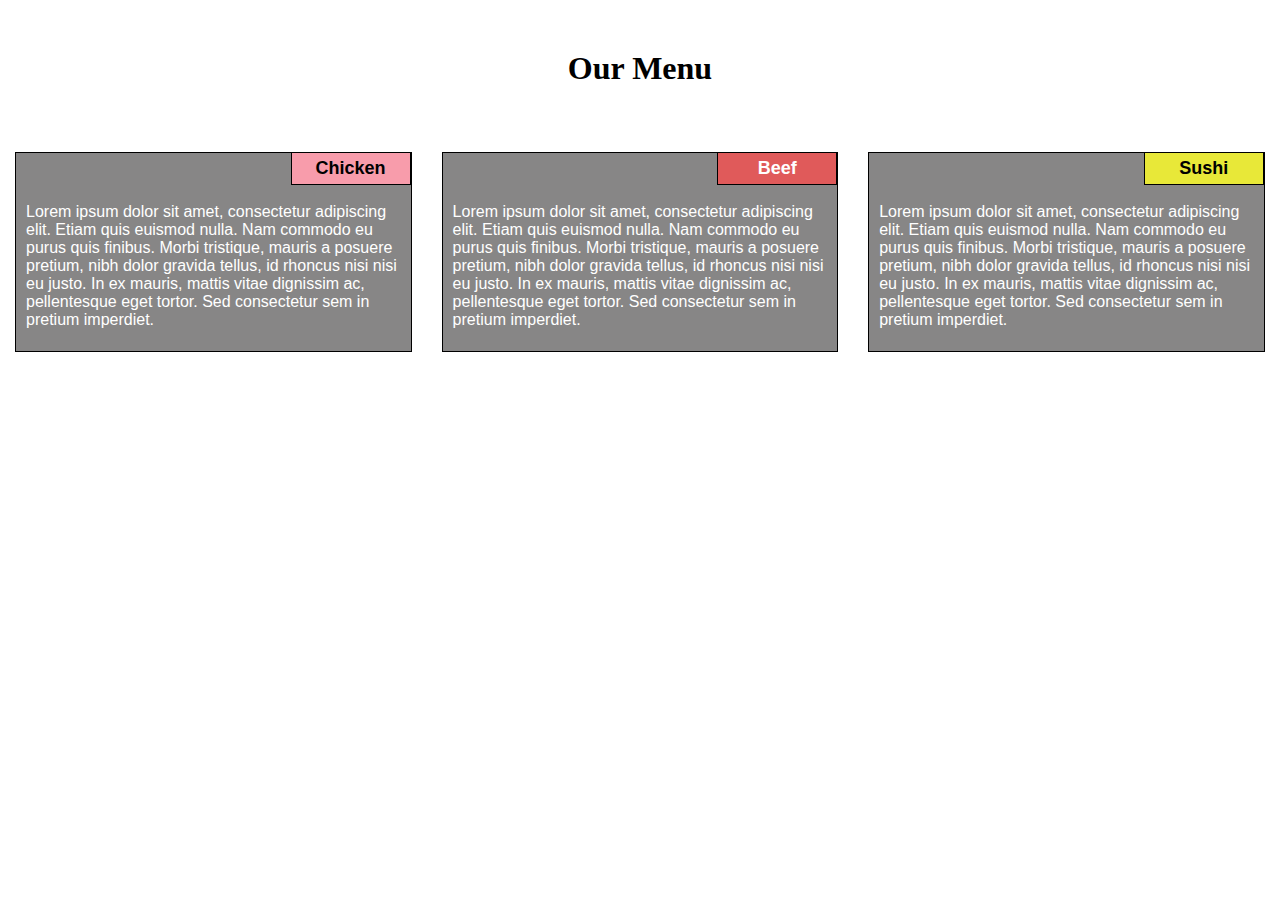
<file: module2-solution/index.html>
<!DOCTYPE html>
<html>
  <head>
    <meta charset="utf-8" />
    <meta name="viewport" content="width=device-width, initial-scale=1" />
    <title>Assignment solution for Module 2</title>
    <link rel="stylesheet" type="text/css" href="css/style.css" />
  </head>
  <body>
    <h1>Our Menu</h1>
    <div class="row">
      <div class="col-lg-4 col-md-6">
        <div class="box">
          <div class="Item1">Chicken</div>
          <p class="Content">Lorem ipsum dolor sit amet, consectetur adipiscing elit. Etiam quis euismod nulla. Nam commodo eu purus quis finibus. Morbi tristique, mauris a posuere pretium, nibh dolor gravida tellus, id rhoncus nisi nisi eu justo. In ex mauris, mattis vitae dignissim ac, pellentesque eget tortor. Sed consectetur sem in pretium imperdiet.</p>
        </div>
      </div>
      <div class="col-lg-4 col-md-6">
        <div class="box">
          <div class="Item2">Beef</div>
          <p class="Content">Lorem ipsum dolor sit amet, consectetur adipiscing elit. Etiam quis euismod nulla. Nam commodo eu purus quis finibus. Morbi tristique, mauris a posuere pretium, nibh dolor gravida tellus, id rhoncus nisi nisi eu justo. In ex mauris, mattis vitae dignissim ac, pellentesque eget tortor. Sed consectetur sem in pretium imperdiet.</p>
        </div>
      </div>
      <div class="col-lg-4 col-md-6">
        <div class="box">
          <div class="Item3">Sushi</div>
          <p class="Content">Lorem ipsum dolor sit amet, consectetur adipiscing elit. Etiam quis euismod nulla. Nam commodo eu purus quis finibus. Morbi tristique, mauris a posuere pretium, nibh dolor gravida tellus, id rhoncus nisi nisi eu justo. In ex mauris, mattis vitae dignissim ac, pellentesque eget tortor. Sed consectetur sem in pretium imperdiet.</p>
        </div>
    </div>
  </body>
</html>
</file>
<file: module2-solution/css/style.css>
* {
        box-sizing: border-box;
        margin: 0%;
        padding: 0%;
      }
      .row {
        width: 100%;
      }
      h1 {
        margin-top: 50px;
        text-align: center;
        margin-bottom: 50px;
      }
      
      .box {
        position: relative;
        border: 1px solid black;
        background-color: rgb(135, 134, 134);
        height: 200px;
        margin-right: auto;
        margin: 15px;
        font-family: Helvetica;
        color: white;
        
      }
      p {
        padding: 10px;
        margin-top: 40px;
      }
      
      .Item1 {
        background-color: rgb(248, 156, 171);
        border: 1px solid black;
        color: black;
        font-weight: bold;
        font-size: large;
        border-top: 0;
        width: 120px;
        text-align: center;
        padding: 5px;
        float: right;
        
      }
      .Item2 {
        background-color: rgb(224, 90, 90);
        border: 1px solid black;
        color: white;
        font-weight: bold;
        font-size: large;
        border-top: 0;
        width: 120px;
        text-align: center;
        padding: 5px;
        float: right;
      }
      .Item3 {
        background-color: rgb(232, 232, 56);
        border: 1px solid black;
        color: black;
        font-weight: bold;
        font-size: large;
        border-top: 0;
        width: 120px;
        text-align: center;
        padding: 5px;
        float: right;
      }

           /* Simple Responsive Framework. */
      

      /********** Large devices only **********/
      @media (min-width: 992px) {
        .col-lg-1,
        .col-lg-2,
        .col-lg-3,
        .col-lg-4,
        .col-lg-5,
        .col-lg-6,
        .col-lg-7,
        .col-lg-8,
        .col-lg-9,
        .col-lg-10,
        .col-lg-11,
        .col-lg-12 {
          float: left;
          
        }
        .col-lg-1 {
          width: 8.33%;
        }
        .col-lg-2 {
          width: 16.66%;
        }
        .col-lg-3 {
          width: 25%;
        }
        .col-lg-4 {
          width: 33.33%;
        }
        .col-lg-5 {
          width: 41.66%;
        }
        .col-lg-6 {
          width: 50%;
        }
        .col-lg-7 {
          width: 58.33%;
        }
        .col-lg-8 {
          width: 66.66%;
        }
        .col-lg-9 {
          width: 74.99%;
        }
        .col-lg-10 {
          width: 83.33%;
        }
        .col-lg-11 {
          width: 91.66%;
        }
        .col-lg-12 {
          width: 100%;
        }
      }

      /********** Medium devices only **********/
      @media (min-width: 768px) and (max-width: 991px) {
        .col-md-1,
        .col-md-2,
        .col-md-3,
        .col-md-4,
        .col-md-5,
        .col-md-6,
        .col-md-7,
        .col-md-8,
        .col-md-9,
        .col-md-10,
        .col-md-11,
        .col-md-12 {
          float: left;
          
        }
        .col-md-1 {
          width: 8.33%;
        }
        .col-md-2 {
          width: 16.66%;
        }
        .col-md-3 {
          width: 25%;
        }
        .col-md-4 {
          width: 33.33%;
        }
        .col-md-5 {
          width: 41.66%;
        }
        .col-md-6 {
          width: 50%;
        }
        .col-md-7 {
          width: 58.33%;
        }
        .col-md-8 {
          width: 66.66%;
        }
        .col-md-9 {
          width: 74.99%;
        }
        .col-md-10 {
          width: 83.33%;
        }
        .col-md-11 {
          width: 91.66%;
        }
        .col-md-12 {
          width: 100%;
        }
      }
</file>
